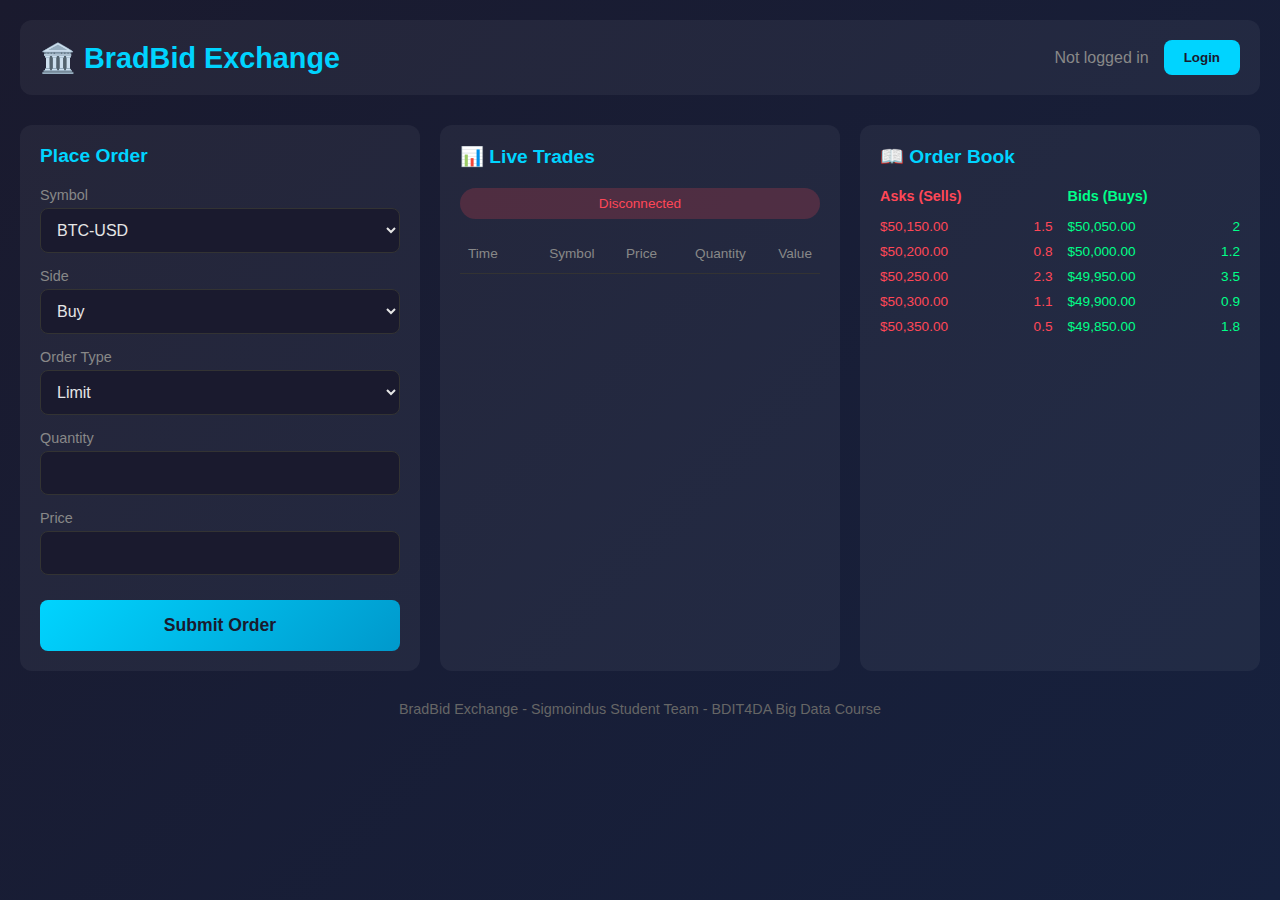
<file: frontend/src/index.html>
<!DOCTYPE html>
<html lang="en">
<head>
    <meta charset="UTF-8">
    <meta name="viewport" content="width=device-width, initial-scale=1.0">
    <title>BradBid Exchange</title>
    <link rel="stylesheet" href="styles.css">
</head>
<body>
    <div id="app">
        <header>
            <h1>🏛️ BradBid Exchange</h1>
            <div id="auth-status">
                <span id="user-status">Not logged in</span>
                <button id="login-btn" onclick="login()">Login</button>
                <button id="logout-btn" onclick="logout()" style="display:none;">Logout</button>
            </div>
        </header>

        <main>
            <!-- Order Form -->
            <section class="order-form">
                <h2>Place Order</h2>
                <form id="order-form" onsubmit="submitOrder(event)">
                    <div class="form-group">
                        <label for="symbol">Symbol</label>
                        <select id="symbol" required>
                            <option value="BTC-USD">BTC-USD</option>
                            <option value="ETH-USD">ETH-USD</option>
                            <option value="SOL-USD">SOL-USD</option>
                        </select>
                    </div>
                    <div class="form-group">
                        <label for="side">Side</label>
                        <select id="side" required>
                            <option value="buy">Buy</option>
                            <option value="sell">Sell</option>
                        </select>
                    </div>
                    <div class="form-group">
                        <label for="order-type">Order Type</label>
                        <select id="order-type" required onchange="togglePriceField()">
                            <option value="limit">Limit</option>
                            <option value="market">Market</option>
                        </select>
                    </div>
                    <div class="form-group">
                        <label for="quantity">Quantity</label>
                        <input type="number" id="quantity" step="0.001" min="0.001" required>
                    </div>
                    <div class="form-group" id="price-group">
                        <label for="price">Price</label>
                        <input type="number" id="price" step="0.01" min="0.01">
                    </div>
                    <button type="submit" class="submit-btn">Submit Order</button>
                </form>
            </section>

            <!-- Live Trades -->
            <section class="trades-feed">
                <h2>📊 Live Trades</h2>
                <div id="connection-status" class="disconnected">Disconnected</div>
                <table id="trades-table">
                    <thead>
                        <tr>
                            <th>Time</th>
                            <th>Symbol</th>
                            <th>Price</th>
                            <th>Quantity</th>
                            <th>Value</th>
                        </tr>
                    </thead>
                    <tbody id="trades-body">
                        <!-- Trades will be inserted here -->
                    </tbody>
                </table>
            </section>

            <!-- Order Book Preview -->
            <section class="order-book">
                <h2>📖 Order Book</h2>
                <div class="book-container">
                    <div class="asks">
                        <h3>Asks (Sells)</h3>
                        <div id="asks-list"></div>
                    </div>
                    <div class="bids">
                        <h3>Bids (Buys)</h3>
                        <div id="bids-list"></div>
                    </div>
                </div>
            </section>
        </main>

        <footer>
            <p>BradBid Exchange - Sigmoindus Student Team - BDIT4DA Big Data Course</p>
        </footer>
    </div>

    <script src="config.js"></script>
    <script src="app.js"></script>
</body>
</html>
</file>
<file: frontend/src/styles.css>
/* BradBid Exchange Styles */

* {
    margin: 0;
    padding: 0;
    box-sizing: border-box;
}

body {
    font-family: -apple-system, BlinkMacSystemFont, 'Segoe UI', Roboto, Oxygen, Ubuntu, sans-serif;
    background: linear-gradient(135deg, #1a1a2e 0%, #16213e 100%);
    color: #e6e6e6;
    min-height: 100vh;
}

#app {
    max-width: 1400px;
    margin: 0 auto;
    padding: 20px;
}

header {
    display: flex;
    justify-content: space-between;
    align-items: center;
    padding: 20px;
    background: rgba(255, 255, 255, 0.05);
    border-radius: 12px;
    margin-bottom: 30px;
}

header h1 {
    font-size: 1.8em;
    color: #00d4ff;
}

#auth-status {
    display: flex;
    align-items: center;
    gap: 15px;
}

#user-status {
    color: #888;
}

button {
    padding: 10px 20px;
    border: none;
    border-radius: 8px;
    cursor: pointer;
    font-weight: 600;
    transition: all 0.3s ease;
}

#login-btn {
    background: #00d4ff;
    color: #1a1a2e;
}

#logout-btn {
    background: #ff4757;
    color: white;
}

button:hover {
    transform: translateY(-2px);
    box-shadow: 0 5px 15px rgba(0, 212, 255, 0.3);
}

main {
    display: grid;
    grid-template-columns: 1fr 1fr 1fr;
    gap: 20px;
}

@media (max-width: 1200px) {
    main {
        grid-template-columns: 1fr 1fr;
    }
}

@media (max-width: 768px) {
    main {
        grid-template-columns: 1fr;
    }
}

section {
    background: rgba(255, 255, 255, 0.05);
    border-radius: 12px;
    padding: 20px;
}

section h2 {
    color: #00d4ff;
    margin-bottom: 20px;
    font-size: 1.2em;
}

/* Order Form */
.order-form form {
    display: flex;
    flex-direction: column;
    gap: 15px;
}

.form-group {
    display: flex;
    flex-direction: column;
    gap: 5px;
}

.form-group label {
    color: #888;
    font-size: 0.9em;
}

.form-group input,
.form-group select {
    padding: 12px;
    border: 1px solid #333;
    border-radius: 8px;
    background: #1a1a2e;
    color: #e6e6e6;
    font-size: 1em;
}

.form-group input:focus,
.form-group select:focus {
    outline: none;
    border-color: #00d4ff;
}

.submit-btn {
    background: linear-gradient(135deg, #00d4ff 0%, #0099cc 100%);
    color: #1a1a2e;
    padding: 15px;
    font-size: 1.1em;
    margin-top: 10px;
}

.submit-btn:hover {
    background: linear-gradient(135deg, #00e6ff 0%, #00b3e6 100%);
}

/* Connection Status */
#connection-status {
    padding: 8px 15px;
    border-radius: 20px;
    font-size: 0.85em;
    text-align: center;
    margin-bottom: 15px;
}

#connection-status.connected {
    background: rgba(0, 255, 136, 0.2);
    color: #00ff88;
}

#connection-status.disconnected {
    background: rgba(255, 71, 87, 0.2);
    color: #ff4757;
}

/* Trades Table */
#trades-table {
    width: 100%;
    border-collapse: collapse;
}

#trades-table th,
#trades-table td {
    padding: 12px 8px;
    text-align: right;
    border-bottom: 1px solid #333;
}

#trades-table th {
    color: #888;
    font-weight: 500;
    font-size: 0.85em;
}

#trades-table th:first-child,
#trades-table td:first-child {
    text-align: left;
}

#trades-table tbody tr {
    animation: fadeIn 0.3s ease;
}

@keyframes fadeIn {
    from {
        opacity: 0;
        transform: translateY(-10px);
    }
    to {
        opacity: 1;
        transform: translateY(0);
    }
}

/* Order Book */
.book-container {
    display: grid;
    grid-template-columns: 1fr 1fr;
    gap: 15px;
}

.asks h3,
.bids h3 {
    font-size: 0.9em;
    margin-bottom: 10px;
}

.asks h3 {
    color: #ff4757;
}

.bids h3 {
    color: #00ff88;
}

.book-row {
    display: flex;
    justify-content: space-between;
    padding: 5px 0;
    font-size: 0.85em;
}

.asks .book-row {
    color: #ff4757;
}

.bids .book-row {
    color: #00ff88;
}

/* Footer */
footer {
    text-align: center;
    padding: 30px;
    color: #666;
    font-size: 0.9em;
}

/* Notifications */
.notification {
    position: fixed;
    top: 20px;
    right: 20px;
    padding: 15px 25px;
    border-radius: 8px;
    color: white;
    animation: slideIn 0.3s ease;
    z-index: 1000;
}

.notification.success {
    background: #00ff88;
    color: #1a1a2e;
}

.notification.error {
    background: #ff4757;
}

@keyframes slideIn {
    from {
        opacity: 0;
        transform: translateX(100px);
    }
    to {
        opacity: 1;
        transform: translateX(0);
    }
}
</file>
